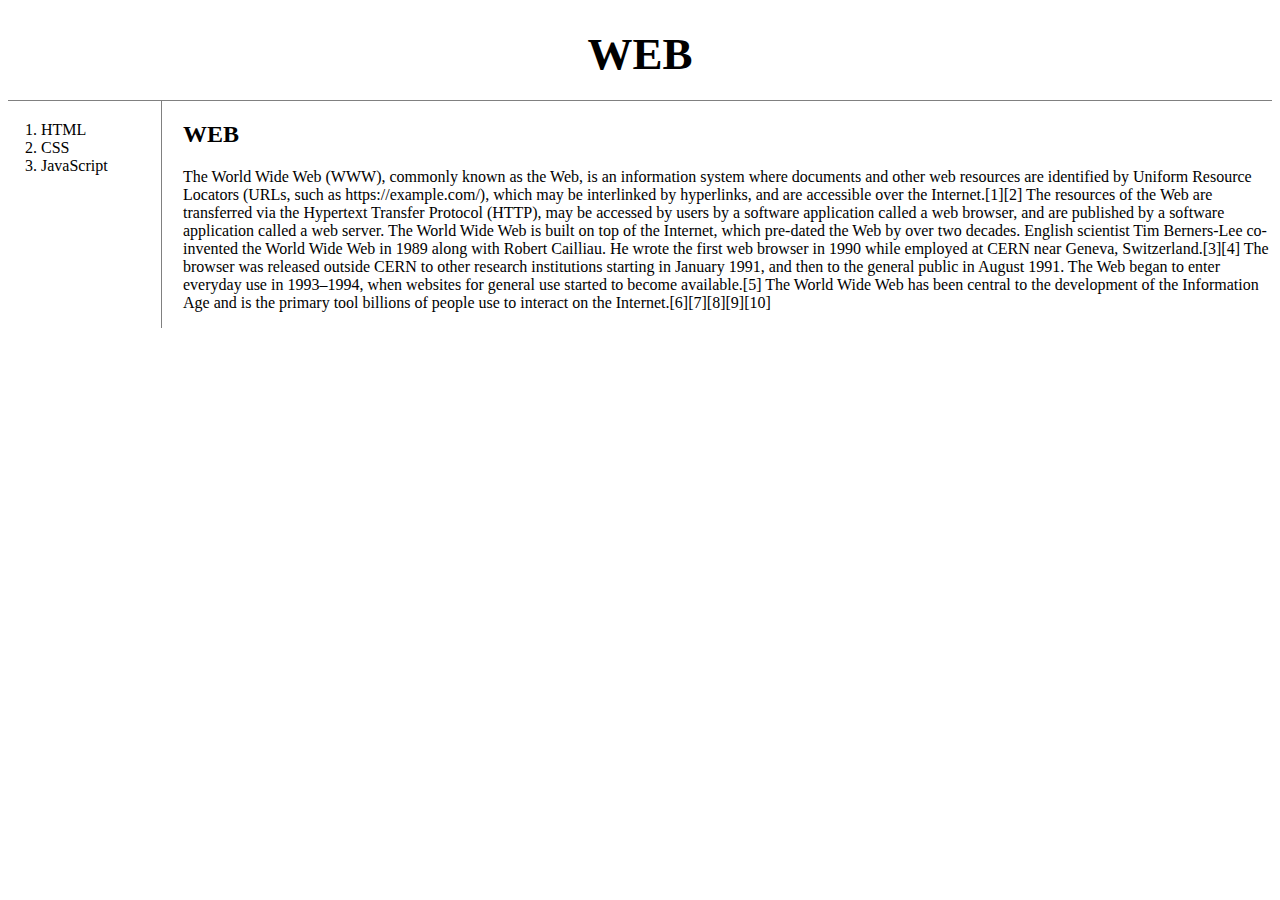
<file: index.html>
<!doctype html>
<html>
<head>
  <title>WEB1-Welcome</title>
  <meta charset="utf-8">
  <link rel="stylesheet" href="style.css">
</head>
<body>
  <h1><a href="index.html">WEB</a></h1>
  <div id="grid">
  <ol>
    <li><a href="1.html">HTML</a></li>
    <li><a href="2.html">CSS</a></li>
    <li><a href="3.html">JavaScript</a></li>
  </ol>
  <div id="article">
  <h2>WEB</h2>
  <p>
    The World Wide Web (WWW), commonly known as the Web, is an information system where documents and other web resources are identified by Uniform Resource Locators (URLs, such as https://example.com/), which may be interlinked by hyperlinks, and are accessible over the Internet.[1][2] The resources of the Web are transferred via the Hypertext Transfer Protocol (HTTP), may be accessed by users by a software application called a web browser, and are published by a software application called a web server. The World Wide Web is built on top of the Internet, which pre-dated the Web by over two decades.

English scientist Tim Berners-Lee co-invented the World Wide Web in 1989 along with Robert Cailliau. He wrote the first web browser in 1990 while employed at CERN near Geneva, Switzerland.[3][4] The browser was released outside CERN to other research institutions starting in January 1991, and then to the general public in August 1991. The Web began to enter everyday use in 1993–1994, when websites for general use started to become available.[5] The World Wide Web has been central to the development of the Information Age and is the primary tool billions of people use to interact on the Internet.[6][7][8][9][10]
  </p>
  </div>
  </div>
</body>
</html>
</file>
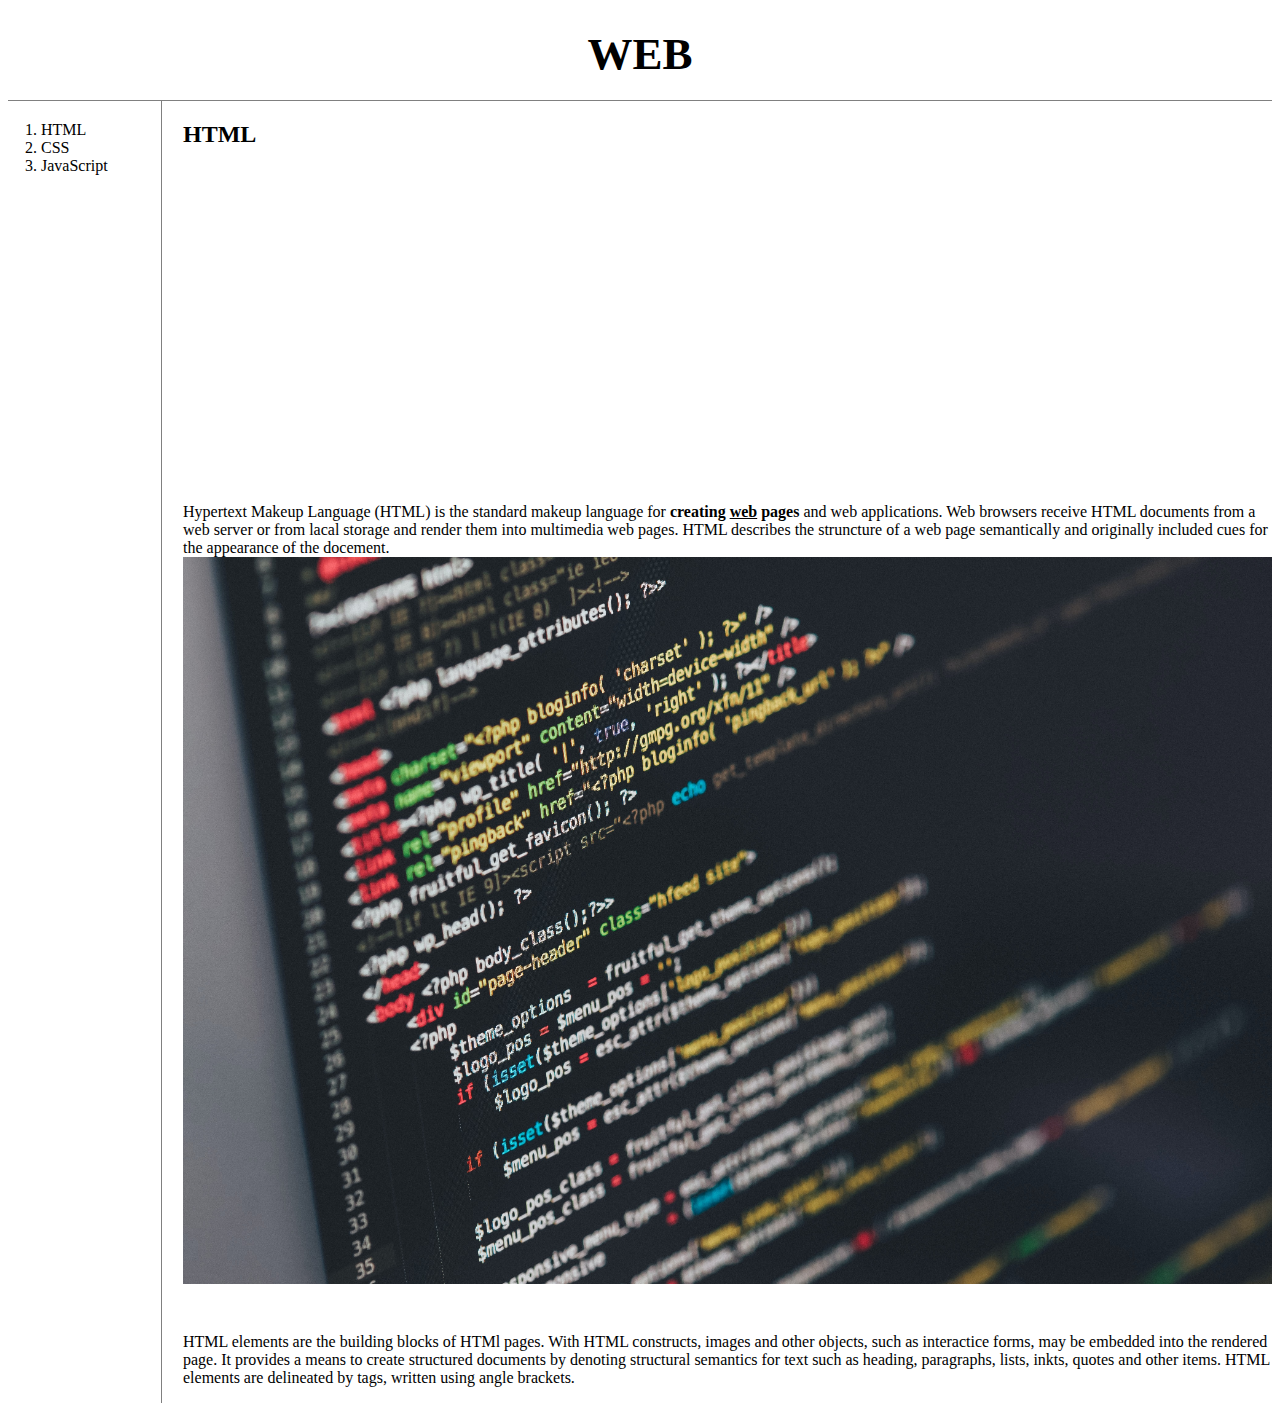
<file: 1.html>
<!doctype html>
<html>
<head>
  <title>WEB1-html</title>
  <meta charset="utf-8">
  <link rel="stylesheet" href="style.css">
</head>
<body>
  <h1><a href="index.html">WEB</a></h1>
  <div id="grid">
  <ol>
    <li><a href="1.html">HTML</a></li>
    <li><a href="2.html">CSS</a></li>
    <li><a href="3.html">JavaScript</a></li>
  </ol>
  <div id="article">
  <h2>HTML</h2>
  <p>
    <iframe width="560" height="315" src="https://www.youtube.com/embed/7T7r_oSp0SE" title="YouTube video player" frameborder="0" allow="accelerometer; autoplay; clipboard-write; encrypted-media; gyroscope; picture-in-picture" allowfullscreen></iframe>
  </p>
  <p>
    <a href="https://www.w3.org/TR/html5/" target="_blank" title="html5 speicification">Hypertext Makeup Language (HTML)</a> is the standard makeup language for <strong>creating <u>web</u> pages</strong> and web applications. Web browsers receive HTML documents from a web server or from lacal storage and render them into multimedia web pages. HTML describes the struncture of a web page semantically and originally included cues for the appearance of the docement.
    <img src="coding.jpg" width="100%">
  </p>
  <p style="margin-top:45px;">HTML elements are the building blocks of HTMl pages. With HTML constructs, images and other objects, such as interactice forms, may be embedded into the rendered page. It provides a means to create structured documents by denoting structural semantics for text such as heading, paragraphs, lists, inkts, quotes and other items. HTML elements are delineated by tags, written using angle brackets.</p>
</div>
</div>
</body>
</html>
</file>
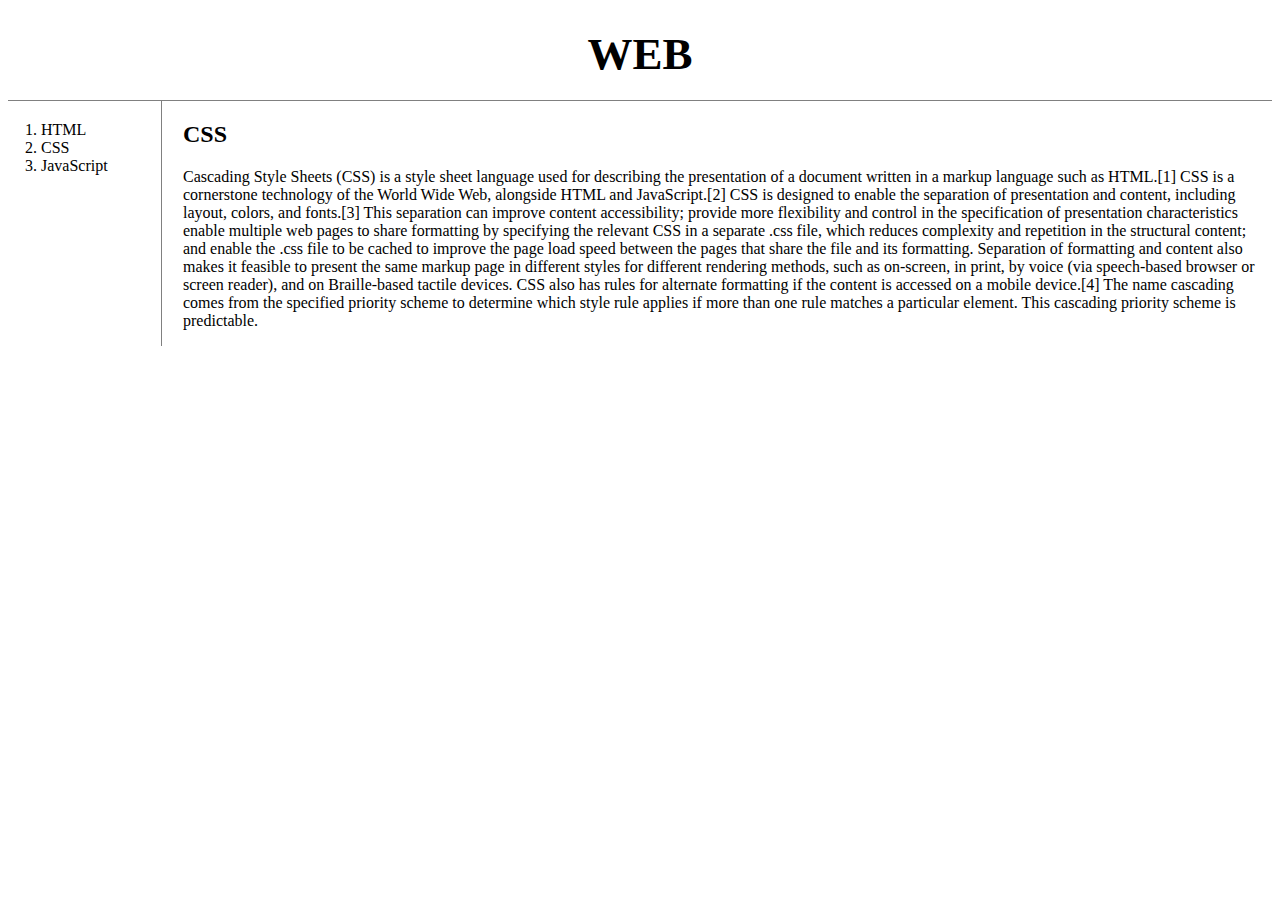
<file: 2.html>
<!doctype html>
<html>
<head>
  <title>WEB1-css</title>
  <meta charset="utf-8">
  <link rel="stylesheet" href="style.css">
</head>
<body>
  <h1><a href="index.html">WEB</a></h1>
  <div id="grid">
    <ol>
      <li><a href="1.html">HTML</a></li>
      <li><a href="2.html">CSS</a></li>
      <li><a href="3.html">JavaScript</a></li>
    </ol>
    <div id="article">
      <h2>CSS</h2>
      <p>
        Cascading Style Sheets (CSS) is a style sheet language used for describing the presentation of a document written in a markup language such as HTML.[1] CSS is a cornerstone technology of the World Wide Web, alongside HTML and JavaScript.[2] CSS is designed to enable the separation of presentation and content, including layout, colors, and fonts.[3] This separation can improve content accessibility; provide more flexibility and control in the specification of presentation characteristics enable multiple web pages to share formatting by specifying the relevant CSS in a separate .css file, which reduces complexity and repetition in the structural content; and enable the .css file to be cached to improve the page load speed between the pages that share the file and its formatting. Separation of formatting and content also makes it feasible to present the same markup page in different styles for different rendering methods, such as on-screen, in print, by voice (via speech-based browser or screen reader), and on Braille-based tactile devices. CSS also has rules for alternate formatting if the content is accessed on a mobile device.[4] The name cascading comes from the specified priority scheme to determine which style rule applies if more than one rule matches a particular element. This cascading priority scheme is predictable.
      </p>
    </div>
  </div>
</body>
</html>
</file>
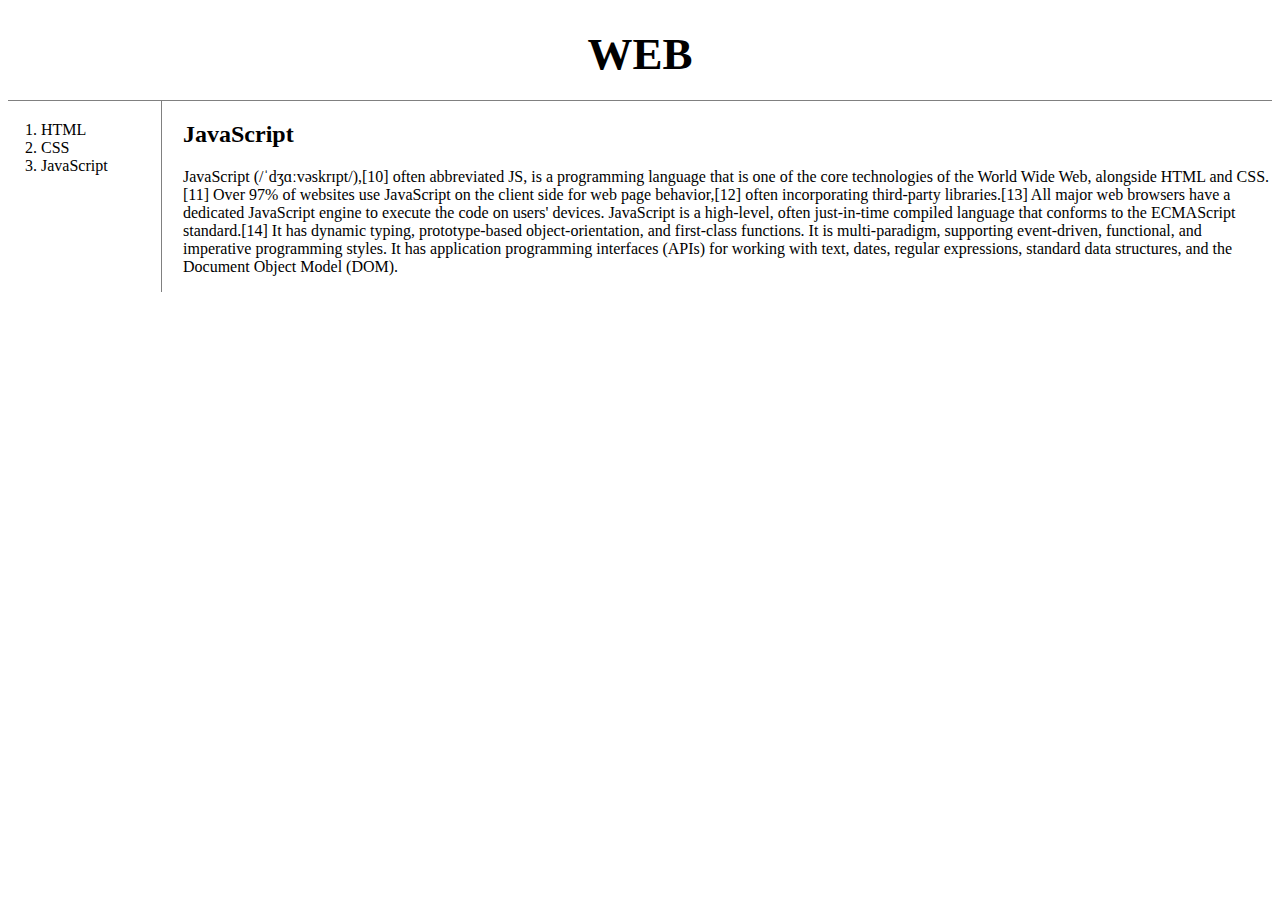
<file: 3.html>
<!doctype html>
<html>
<head>
  <title>WEB1-javascript</title>
  <meta charset="utf-8">
  <link rel="stylesheet" href="style.css">
</head>
<body>
  <h1><a href="index.html">WEB</a></h1>
  <div id="grid">
  <ol>
    <li><a href="1.html">HTML</a></li>
    <li><a href="2.html">CSS</a></li>
    <li><a href="3.html">JavaScript</a></li>
  </ol>
  <div id="article">
  <h2>JavaScript</h2>
  <p>
    JavaScript (/ˈdʒɑːvəskrɪpt/),[10] often abbreviated JS, is a programming language that is one of the core technologies of the World Wide Web, alongside HTML and CSS.[11] Over 97% of websites use JavaScript on the client side for web page behavior,[12] often incorporating third-party libraries.[13] All major web browsers have a dedicated JavaScript engine to execute the code on users' devices.

JavaScript is a high-level, often just-in-time compiled language that conforms to the ECMAScript standard.[14] It has dynamic typing, prototype-based object-orientation, and first-class functions. It is multi-paradigm, supporting event-driven, functional, and imperative programming styles. It has application programming interfaces (APIs) for working with text, dates, regular expressions, standard data structures, and the Document Object Model (DOM).
  </p>
  </div>
  </div>
</body>
</html>
</file>
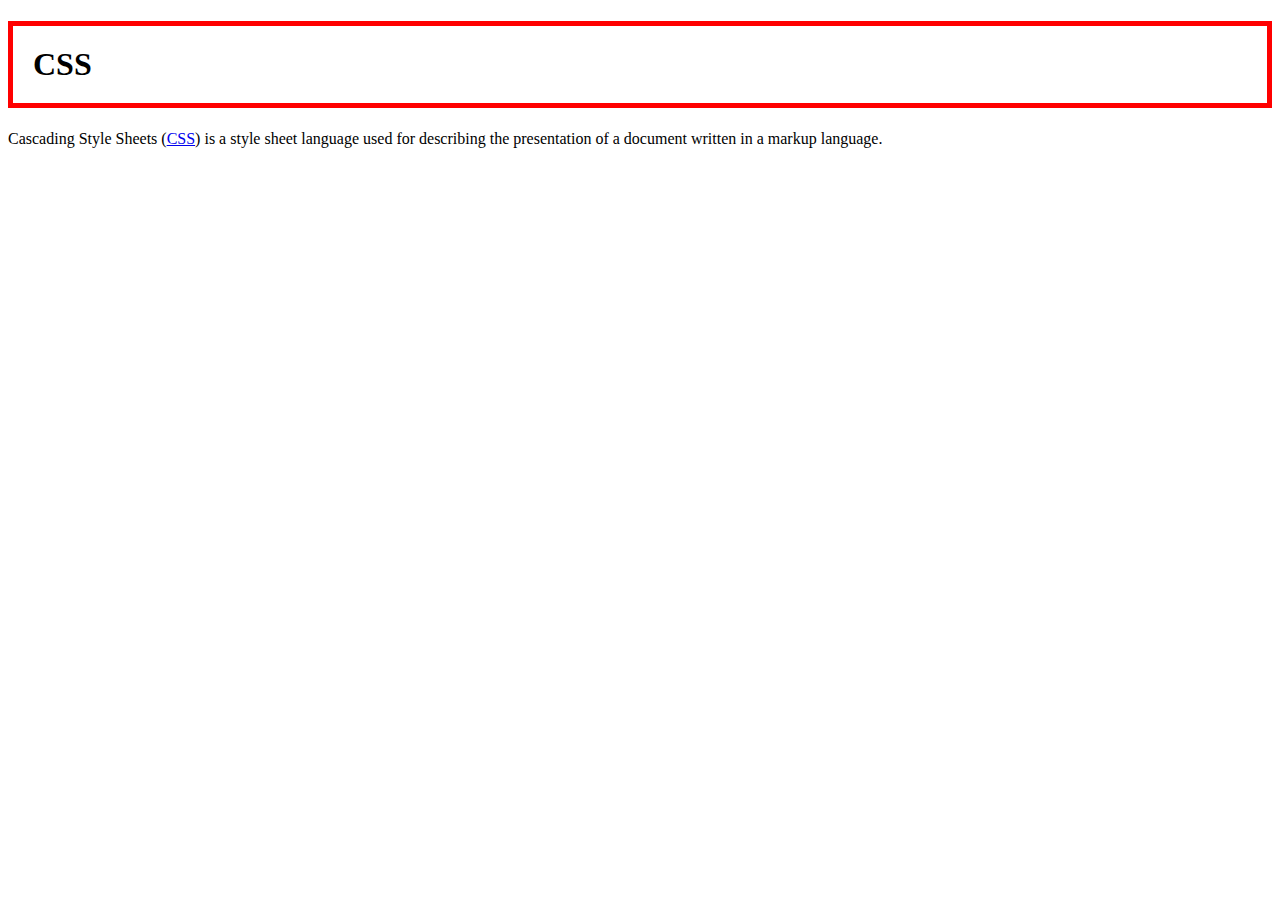
<file: box.html>
<!DOCTYPE html>
<html>
  <head>
    <meta charset="utf-8">
    <title></title>
    <style>
      h1 {
        border: 5px solid red;
        padding: 20px;
      }
    </style>
  </head>
  <body>
    <h1>CSS</h1>
    Cascading Style Sheets (<a href="https://en.wikipedia.org/wiki/CSS">CSS</a>) is a style sheet language used for describing the presentation of a document written in a markup language.
  </body>
</html>
</file>
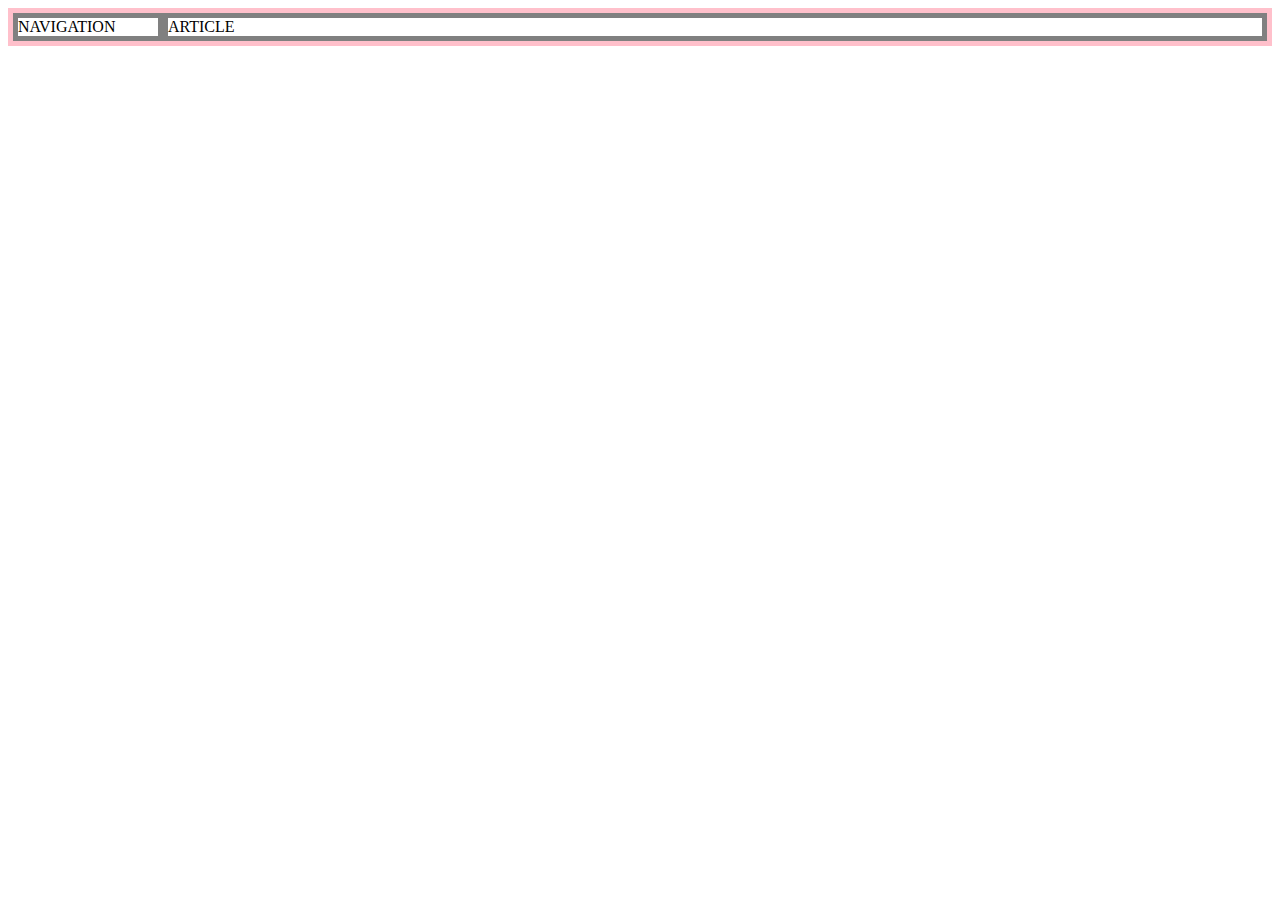
<file: grid.html>
<!DOCTYPE html>
<html>
  <head>
    <meta charset="utf-8">
    <title></title>
    <style>
      #grid {
        border: 5px solid pink;
        display: grid;
        grid-template-columns: 150px 1fr;
      }
      div {
        border: 5px solid gray;
      }
    </style>
  </head>
  <body>
    <div id="grid">
      <div>NAVIGATION</div>
      <div>ARTICLE</div>
    </div>
  </body>
</html>
</file>
<file: style.css>
<style>
body {
  margin: 0;
}
  a {
    color: black;
    text-decoration: none;
  }
  h1 {
    font-size: 45px;
    text-align: center;
    border-bottom: 1px solid gray;
    margin: 0;
    padding: 20px;
  }
  ol {
    border-right: 1px solid gray;
    width: 100px;
    margin: 0;
    padding: 20px;
  }
  #grid {
    display: grid;
    grid-template-columns: 150px 1fr;
  }
  #grid ol {
    padding-left: 33px;
  }
  #article {
    padding-left: 25px;
  }
  /* screen width < 800px */
  @media(max-width:800px) {
    #grid {
      display: block;
    }
    ol {
      border-right: none;
    }
    h1 {
      border-bottom: none;
    }
  }
</style>
</file>
